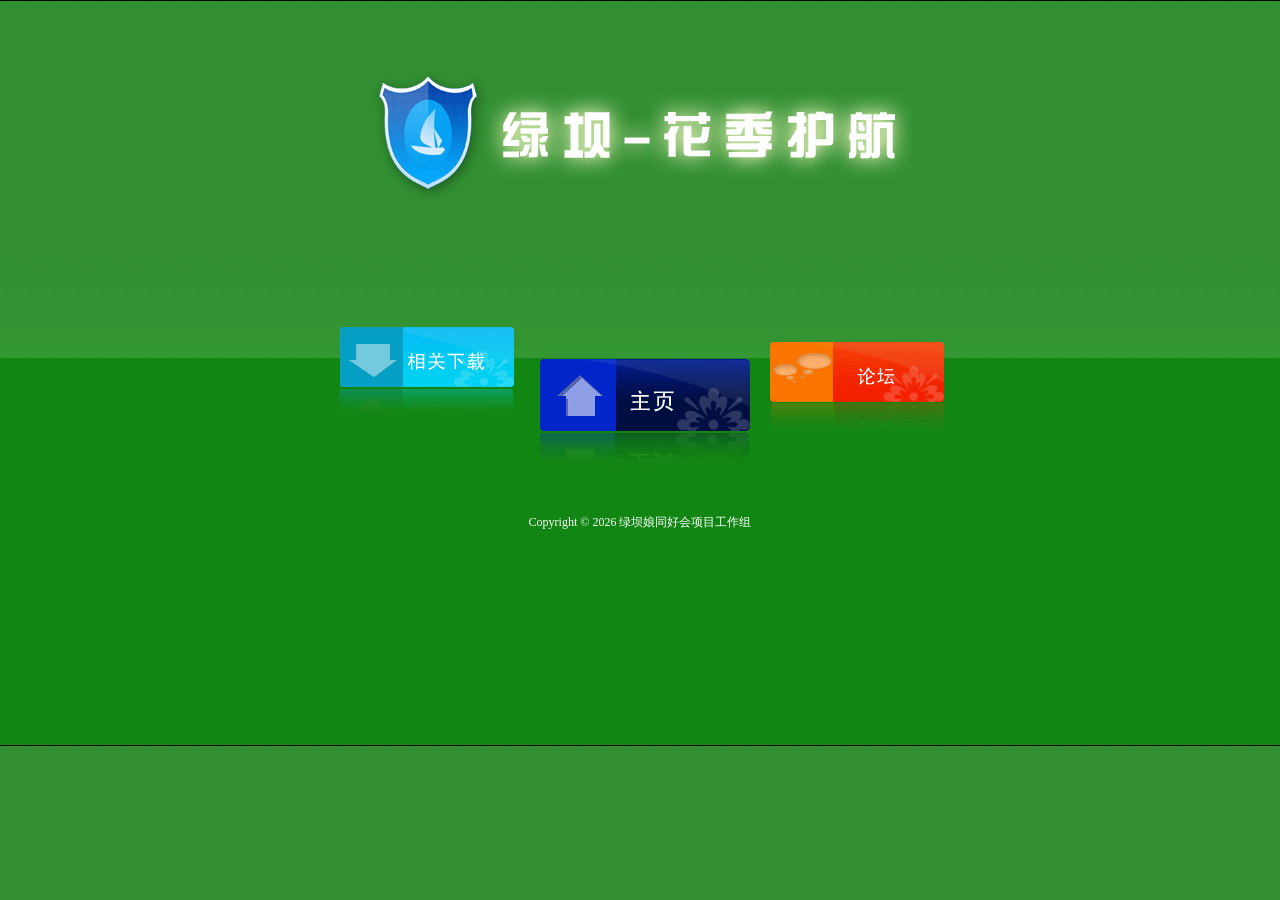
<file: index.html>
<!DOCTYPE html PUBLIC "-//W3C//DTD XHTML 1.0 Transitional//EN" "http://www.w3.org/TR/xhtml1/DTD/xhtml1-transitional.dtd">
<html xmlns="http://www.w3.org/1999/xhtml" style="--wm-toolbar-height: 67px;"><head><meta http-equiv="Content-Type" content="text/html; charset=UTF-8">
<link rel="stylesheet" type="text/css" href="./styles/banner-styles.css">
<link rel="stylesheet" type="text/css" href="./styles/iconochive.css">
<!-- End Wayback Rewrite JS Include -->


<title>绿色上网-绿航网官方网站</title>
<meta name="keywords" content="上绿色网,健康成长，畅游无忧，过滤软件，快乐成长，黄色堵截，公益性质，花季护航,过滤软件，绿航网，绿网，软件下载">
<meta name="description" content="绿航网是针对青少年上网问题的专业网站，免费为家长和学校提供绿色上网管理软件《绿坝-花季护航》,该软件由国家出资购买，供社会免费下载使用。网站还提供绿色上网的最新资讯和论坛，其在线客服为软件安装使用提供及时的技术服务支持。">
<link href="./styles/lvba.css" rel="stylesheet" type="text/css">
<!-- try {if( self.location == "http://mail.hncit.com/" ) {
top.location.href = "http://mail.hncit.com/webmail";
}
else if( self.location == "http://mail.lssw365.net/" ) {
top.location.href = "http://mail.lssw365.net/webmail";
} -->
<!-- 
<script>
try {if( self.location == "https://web.archive.org/web/20120614145024/http://home.lssw365.net/" ) {
top.location.href = "https://web.archive.org/web/20120614145024/http://home.lssw365.net/huhang";
}
else if( self.location == "https://web.archive.org/web/20120614145024/http://home.lssw365.net/" ) {
top.location.href = "https://web.archive.org/web/20120614145024/http://home.lssw365.net/huhang";
}
else if( self.location == "https://web.archive.org/web/20120614145024/http://bbs.lssw365.net/" ) {
top.location.href = "https://web.archive.org/web/20120614145024/http://bbs.lssw365.net/bbs/";
}
else {document.write (" ")}} catch(e) {}
</script> 
-->
<link rel="shortcut icon" href="./images/favicon.ico">
</head>
<body>
<div class="main">
	<div class="main_top"><img src="./images/main_logo.gif"></div>
	<div class="main_middle">
		<img src="./images/main_door.gif" border="0" usemap="#Map" alt="绿色上网">
<map name="Map" id="Map">
	<area shape="rect" coords="10,19,185,79" href="https://greendam.icu" target="_blank">
	<area shape="rect" coords="210,50,421,124" href="https://momordica2020.github.io/lv8n-site/" target="_blank">
	<area shape="rect" coords="438,34,614,95" href="https://tieba.baidu.com/f?ie=utf-8&kw=%E6%A0%BC%E6%9E%97%E8%BE%BE%E5%A7%86" target="_blank">
</map>
  </div>
<!-- 	<div class="clink"><li><a href="../lvhang/yqlink.html" target="_blank" >友情链接</a>&nbsp;</li></div> -->
	<div class="main_footer">Copyright © 2026 绿坝娘同好会项目工作组</div>
	<div></div>
</div>


<!--
<script>document.write("<scr"+"ipt language=\"javascript\" src=\"http://www.53kf.com/kf.php?arg=ql1205&style=2&keyword="+escape(document.referrer)+"\"></scr"+"ipt>");</script><script language="javascript" src="https://web.archive.org/web/20120614145024js_/http://www.53kf.com/kf.php?arg=ql1205&amp;style=2&amp;keyword="></script>
-->
</body></html>
</file>
<file: styles/banner-styles.css>
:root {
  --wm-toolbar-height: 65px;
}
#wm-ipp-base {
  height:65px;/* initial height just in case js code fails */
  padding:0;
  margin:0;
  border:none;
  background:none transparent;
}
#wm-ipp {
  z-index: 2147483647;
}
#wm-ipp, #wm-ipp * {
  font-family:Lucida Grande, Helvetica, Arial, sans-serif;
  font-size:12px;
  line-height:1.2;
  letter-spacing:0;
  width:auto;
  height:auto;
  max-width:none;
  max-height:none;
  min-width:0 !important;
  min-height:0;
  outline:none;
  float:none;
  text-align:left;
  border:none;
  color: #000;
  text-indent: 0;
  position: initial;
  background: none;
}
#wm-ipp div, #wm-ipp canvas {
  display: block;
}
#wm-ipp div, #wm-ipp tr, #wm-ipp td, #wm-ipp a, #wm-ipp form {
  padding:0;
  margin:0;
  border:none;
  border-radius:0;
  background-color:transparent;
  background-image:none;
  /*z-index:2147483640;*/
  height:auto;
}
#wm-ipp table {
  border:none;
  border-collapse:collapse;
  margin:0;
  padding:0;
  width:auto;
  font-size:inherit;
}
#wm-ipp form input {
  padding:1px !important;
  height:auto;
  display:inline;
  margin:0;
  color: #000;
  background: none #fff;
  border: 1px solid #666;
}
#wm-ipp form input[type=submit] {
  padding:0 8px !important;
  margin:1px 0 1px 5px !important;
  width:auto !important;
  border: 1px solid #000 !important;
  background: #fff !important;
  color: #000 !important;
}
#wm-ipp form input[type=submit]:hover {
  background: #eee !important;
  cursor: pointer !important;
}
#wm-ipp form input[type=submit]:active {
  transform: translateY(1px);
}
#wm-ipp a {
  display: inline;
}    
#wm-ipp a:hover{
  text-decoration:underline;
}
#wm-ipp a.wm-btn:hover {
  text-decoration:none;
  color:#ff0 !important;
}
#wm-ipp a.wm-btn:hover span {
  color:#ff0 !important;
}
#wm-ipp #wm-ipp-inside {
  margin: 0 6px;
  border:5px solid #000;
  border-top:none;
  background-color:rgba(255,255,255,0.9);
  -moz-box-shadow:1px 1px 4px #333;
  -webkit-box-shadow:1px 1px 4px #333;
  box-shadow:1px 1px 4px #333;
  border-radius:0 0 8px 8px;
}
/* selectors are intentionally verbose to ensure priority */
#wm-ipp #wm-logo {
  padding:0 10px;
  vertical-align:middle;
  min-width:100px;
  flex: 0 0 100px;
}
#wm-ipp .c {
  padding-left: 4px;
}
#wm-ipp .c .u {
    margin-top: 4px !important;
}
#wm-ipp .n {
  padding:0 0 0 5px !important;
  vertical-align: bottom;
}
#wm-ipp .n a {
  text-decoration:none;
  color:#33f;
  font-weight:bold;
}
#wm-ipp .n .b {
  padding:0 6px 0 0 !important;
  text-align:right !important;
  overflow:visible;
  white-space:nowrap;
  color:#99a;
  vertical-align:middle;
}
#wm-ipp .n .y .b {
  padding:0 6px 2px 0 !important;
}
#wm-ipp .n .c {
  background:#000;
  color:#ff0;
  font-weight:bold;
  padding:0 !important;
  text-align:center;
}
#wm-ipp .n .d span.ta {
  display:inline-block;
  width: 0;
  height: 0;
  border-color: transparent #99a;
  border-style: solid;
}
#wm-ipp .n .d .b span.ta {
  border-width: 8px 14px 8px 0;
}
#wm-ipp .n .d .f span.ta {
  border-width: 8px 0 8px 14px;
}
#wm-ipp .n .d a span.ta {
  border-color: transparent #33f;
}
#wm-ipp .n .d a span.ta:hover {
  border-color: transparent #77f;
}
#wm-ipp.hi .n td.c {
  color:#ec008c;
}
#wm-ipp .n td.f {
  padding:0 0 0 6px !important;
  text-align:left !important;
  overflow:visible;
  white-space:nowrap;
  color:#99a;
  vertical-align:middle;
}
#wm-ipp .n tr.m td {
  text-transform:uppercase;
  white-space:nowrap;
  padding:2px 0;
}
#wm-ipp .c .s {
  padding:0 5px 0 0 !important;
  vertical-align:bottom;
}
#wm-ipp #wm-nav-captures {
  white-space: nowrap;
}
#wm-ipp .c .s a.t {
  color:#33f;
  font-weight:bold;
  line-height: 1.8;
}
#wm-ipp .c .s div.r {
  color: #666;
  font-size:9px;
  white-space:nowrap;
}
#wm-ipp .c .k {
  padding-bottom:1px;
}
#wm-ipp .c .s {
  padding:0 5px 2px 0 !important;
}
#wm-ipp td#displayMonthEl {
  padding: 2px 0 !important;
}
#wm-ipp td#displayYearEl {
  padding: 0 0 2px 0 !important;
}

div#wm-ipp-sparkline {
  position:relative;/* for positioning markers */
  white-space:nowrap;
  background-color:#fff;
  cursor:pointer;
  line-height:0.9;
}
#sparklineImgId, #wm-sparkline-canvas {
  position:relative;
  z-index:9012;
  max-width:none;
}
#wm-ipp-sparkline div.yt {
  position:absolute;
  z-index:9010 !important;
  background-color:#ff0 !important;
  top: 0;
}
#wm-ipp-sparkline div.mt {
  position:absolute;
  z-index:9013 !important;
  background-color:#ec008c !important;
  top: 0;
}  
#wm-ipp .r {
    margin-left: 4px;
}
#wm-ipp .r a {
  color:#33f;
  border:none;
  position:relative;
  background-color:transparent;
  background-repeat:no-repeat !important;
  background-position:100% 100% !important;
  text-decoration: none;
}
#wm-ipp #wm-capinfo {
  /* prevents notice div background from sticking into round corners of
     #wm-ipp-inside */
  border-radius: 0 0 4px 4px;
}
#wm-ipp #wm-capinfo .c-logo {
  display:block;
  float:left;
  margin-right:3px;
  width:90px;
  min-height:90px;
  max-height: 290px;
  border-radius:45px;
  overflow:hidden;
  background-position:50%;
  background-size:auto 90px;
  box-shadow: 0 0 2px 2px rgba(208,208,208,128) inset;
}
#wm-ipp #wm-capinfo .c-logo span {
  display:inline-block;
}
#wm-ipp #wm-capinfo .c-logo img {
  height:90px;
  position:relative;
  left:-50%;
}
#wm-ipp #wm-capinfo .wm-title {
  font-size:130%;
}
#wm-ipp #wm-capinfo a.wm-selector {
  display:inline-block;
  color: #aaa;
  text-decoration:none !important;
  padding: 2px 8px;
}
#wm-ipp #wm-capinfo a.wm-selector.selected {
  background-color:#666;
}
#wm-ipp #wm-capinfo a.wm-selector:hover {
  color: #fff;
}
#wm-ipp #wm-capinfo.notice-only #wm-capinfo-collected-by,
#wm-ipp #wm-capinfo.notice-only #wm-capinfo-timestamps {
    display: none;
}
#wm-ipp #wm-capinfo #wm-capinfo-notice .wm-capinfo-content {
    background-color:#ff0;
    padding:5px;
    font-size:14px;
    text-align:center;
}
#wm-ipp #wm-capinfo #wm-capinfo-notice .wm-capinfo-content * {
    font-size:14px;
    text-align:center;
}
#wm-ipp #wm-expand {
  right: 1px;
  bottom: -1px;
  color: #ffffff;
  background-color: #666 !important;
  padding:0 5px 0 3px !important;
  border-radius: 3px 3px 0 0 !important;
}
#wm-ipp #wm-expand span {
  color: #ffffff;
}
#wm-ipp #wm-expand #wm-expand-icon {
  display: inline-block;
  transition: transform 0.5s;
  transform-origin: 50% 45%;
}
#wm-ipp #wm-expand.wm-open #wm-expand-icon {
  transform: rotate(180deg);
}
#wm-ipp #wmtb {
  text-align:right;
}
#wm-ipp #wmtb #wmtbURL {
  width: calc(100% - 45px);
}
#wm-ipp #wm-graph-anchor {
  border-right:1px solid #ccc;
}
/* time coherence */
html.wb-highlight {
  box-shadow: inset 0 0 0 3px #a50e3a !important;
}    
.wb-highlight {
  outline: 3px solid #a50e3a !important;
}
#wm-ipp-print {
  display:none !important;
}
@media print {
#wm-ipp-base {
  display:none !important;
}
#wm-ipp-print {
  display:block !important;
  white-space: nowrap;
  overflow: hidden;
  text-overflow: ellipsis;
}
}
@media (max-width:414px) {
    #wm-ipp .xxs {
	display:none !important;
    }
}
@media (min-width:1055px) {
#wm-ipp #wm-graph-anchor {
  display:block !important;
}
}
@media (max-width:1054px) {
#wm-ipp #wm-graph-anchor {
  display:none !important;
}
}
@media (max-width:1163px) {
#wm-logo {
    display:none !important;
}
}

#wm-btns {
    white-space: nowrap;
    margin-top: -2px;
}

#wm-btns #wm-save-snapshot-open {
  margin-right: 7px;
  top: -6px;
}

#wm-btns #wm-sign-in {
  box-sizing: content-box;
  display: none;
  margin-right: 7px;
  top: -8px;

  /*
  round border around sign in button
  */
  border: 2px #000 solid;
  border-radius: 14px;
  padding-right: 2px;
  padding-bottom: 2px;
  width: 11px;
  height: 11px;
}

#wm-btns #wm-sign-in>.iconochive-person {
  font-size: 12.5px;
}

#wm-save-snapshot-open > .iconochive-web {
  color:#000;
  font-size:160%;
}

#wm-ipp #wm-share {
  display: flex;
  align-items: flex-end;
  justify-content: space-between;
}

#wm-share > #wm-screenshot {
  display: inline-block;
  margin-right: 3px;
  visibility: hidden;
}

#wm-screenshot > .iconochive-image {
  color:#000;
  font-size:160%;
}

#wm-share > #wm-video {
  display: inline-block;
  margin-right: 3px;
  visibility: hidden;
}

#wm-video > .iconochive-movies {
  color: #000;
  display: inline-block;
  font-size: 150%;
  margin-bottom: 2px;
}

#wm-btns #wm-save-snapshot-in-progress {
  display: none;
  font-size:160%;
  opacity: 0.5;
  position: relative;
  margin-right: 7px;
  top: -5px;
}

#wm-btns #wm-save-snapshot-success {
  display: none;
  color: green;
  position: relative;
  top: -7px;
}

#wm-btns #wm-save-snapshot-fail {
  display: none;
  color: red;
  position: relative;
  top: -7px;
}

.wm-icon-screen-shot {
  background: url("../images/web-screenshot.svg") no-repeat !important;
  background-size: contain !important;
  width: 22px !important;
  height: 19px !important;

  display: inline-block;
}
#donato {
    /* transition effect is disable so as to simplify height adjustment */
    /*transition: height 0.5s;*/
    height: 0;
    margin: 0;
    padding: 0;
    border-bottom: 1px solid #999 !important;
}
body.wm-modal {
    height: auto !important;
    overflow: hidden !important;
}
#donato #donato-base {
    width: 100%;
    height: 100%;
    /*bottom: 0;*/
    margin: 0;
    padding: 0;
    position: absolute;
    z-index: 2147483639;
}
body.wm-modal #donato #donato-base {
    position: fixed;
    top: 0;
    left: 0;
    right: 0;
    bottom: 0;
    z-index: 2147483640;
}

.wb-autocomplete-suggestions {
    font-family: Lucida Grande, Helvetica, Arial, sans-serif;
    font-size: 12px;
    text-align: left;
    cursor: default;
    border: 1px solid #ccc;
    border-top: 0;
    background: #fff;
    box-shadow: -1px 1px 3px rgba(0,0,0,.1);
    position: absolute;
    display: none;
    z-index: 2147483647;
    max-height: 254px;
    overflow: hidden;
    overflow-y: auto;
    box-sizing: border-box;
}
.wb-autocomplete-suggestion {
    position: relative;
    padding: 0 .6em;
    line-height: 23px;
    white-space: nowrap;
    overflow: hidden;
    text-overflow: ellipsis;
    font-size: 1.02em;
    color: #333;
}
.wb-autocomplete-suggestion b {
    font-weight: bold;
}
.wb-autocomplete-suggestion.selected {
    background: #f0f0f0;
}
</file>
<file: styles/iconochive.css>
@font-face{font-family:'Iconochive-Regular';src:url('../fonts/Iconochive-Regular.eot');src:url('../fonts/Iconochive-Regular.eot') format('embedded-opentype'),url('../fonts/Iconochive-Regular.woff') format('woff'),url('../fonts/Iconochive-Regular.ttf') format('truetype'),url('../fonts/Iconochive-Regular.svg#Iconochive-Regular') format('svg');font-weight:normal;font-style:normal}
[class^="iconochive-"],[class*=" iconochive-"]{font-family:'Iconochive-Regular'!important;speak:none;font-style:normal;font-weight:normal;font-variant:normal;text-transform:none;line-height:1;-webkit-font-smoothing:antialiased;-moz-osx-font-smoothing:grayscale}
.iconochive-Uplevel:before{content:"\21b5"}
.iconochive-exit:before{content:"\1f6a3"}
.iconochive-beta:before{content:"\3b2"}
.iconochive-logo:before{content:"\1f3db"}
.iconochive-audio:before{content:"\1f568"}
.iconochive-movies:before{content:"\1f39e"}
.iconochive-software:before{content:"\1f4be"}
.iconochive-texts:before{content:"\1f56e"}
.iconochive-etree:before{content:"\1f3a4"}
.iconochive-image:before{content:"\1f5bc"}
.iconochive-web:before{content:"\1f5d4"}
.iconochive-collection:before{content:"\2211"}
.iconochive-folder:before{content:"\1f4c2"}
.iconochive-data:before{content:"\1f5c3"}
.iconochive-tv:before{content:"\1f4fa"}
.iconochive-article:before{content:"\1f5cf"}
.iconochive-question:before{content:"\2370"}
.iconochive-question-dark:before{content:"\3f"}
.iconochive-info:before{content:"\69"}
.iconochive-info-small:before{content:"\24d8"}
.iconochive-comment:before{content:"\1f5e9"}
.iconochive-comments:before{content:"\1f5ea"}
.iconochive-person:before{content:"\1f464"}
.iconochive-people:before{content:"\1f465"}
.iconochive-eye:before{content:"\1f441"}
.iconochive-rss:before{content:"\221e"}
.iconochive-time:before{content:"\1f551"}
.iconochive-quote:before{content:"\275d"}
.iconochive-disc:before{content:"\1f4bf"}
.iconochive-tv-commercial:before{content:"\1f4b0"}
.iconochive-search:before{content:"\1f50d"}
.iconochive-search-star:before{content:"\273d"}
.iconochive-tiles:before{content:"\229e"}
.iconochive-list:before{content:"\21f6"}
.iconochive-list-bulleted:before{content:"\2317"}
.iconochive-latest:before{content:"\2208"}
.iconochive-left:before{content:"\2c2"}
.iconochive-right:before{content:"\2c3"}
.iconochive-left-solid:before{content:"\25c2"}
.iconochive-right-solid:before{content:"\25b8"}
.iconochive-up-solid:before{content:"\25b4"}
.iconochive-down-solid:before{content:"\25be"}
.iconochive-dot:before{content:"\23e4"}
.iconochive-dots:before{content:"\25a6"}
.iconochive-columns:before{content:"\25af"}
.iconochive-sort:before{content:"\21d5"}
.iconochive-atoz:before{content:"\1f524"}
.iconochive-ztoa:before{content:"\1f525"}
.iconochive-upload:before{content:"\1f4e4"}
.iconochive-download:before{content:"\1f4e5"}
.iconochive-favorite:before{content:"\2605"}
.iconochive-heart:before{content:"\2665"}
.iconochive-play:before{content:"\25b6"}
.iconochive-play-framed:before{content:"\1f3ac"}
.iconochive-fullscreen:before{content:"\26f6"}
.iconochive-mute:before{content:"\1f507"}
.iconochive-unmute:before{content:"\1f50a"}
.iconochive-share:before{content:"\1f381"}
.iconochive-edit:before{content:"\270e"}
.iconochive-reedit:before{content:"\2710"}
.iconochive-gear:before{content:"\2699"}
.iconochive-remove-circle:before{content:"\274e"}
.iconochive-plus-circle:before{content:"\1f5d6"}
.iconochive-minus-circle:before{content:"\1f5d5"}
.iconochive-x:before{content:"\1f5d9"}
.iconochive-fork:before{content:"\22d4"}
.iconochive-trash:before{content:"\1f5d1"}
.iconochive-warning:before{content:"\26a0"}
.iconochive-flash:before{content:"\1f5f2"}
.iconochive-world:before{content:"\1f5fa"}
.iconochive-lock:before{content:"\1f512"}
.iconochive-unlock:before{content:"\1f513"}
.iconochive-twitter:before{content:"\1f426"}
.iconochive-facebook:before{content:"\66"}
.iconochive-googleplus:before{content:"\67"}
.iconochive-reddit:before{content:"\1f47d"}
.iconochive-tumblr:before{content:"\54"}
.iconochive-pinterest:before{content:"\1d4df"}
.iconochive-popcorn:before{content:"\1f4a5"}
.iconochive-email:before{content:"\1f4e7"}
.iconochive-embed:before{content:"\1f517"}
.iconochive-gamepad:before{content:"\1f579"}
.iconochive-Zoom_In:before{content:"\2b"}
.iconochive-Zoom_Out:before{content:"\2d"}
.iconochive-RSS:before{content:"\1f4e8"}
.iconochive-Light_Bulb:before{content:"\1f4a1"}
.iconochive-Add:before{content:"\2295"}
.iconochive-Tab_Activity:before{content:"\2318"}
.iconochive-Forward:before{content:"\23e9"}
.iconochive-Backward:before{content:"\23ea"}
.iconochive-No_Audio:before{content:"\1f508"}
.iconochive-Pause:before{content:"\23f8"}
.iconochive-No_Favorite:before{content:"\2606"}
.iconochive-Unike:before{content:"\2661"}
.iconochive-Song:before{content:"\266b"}
.iconochive-No_Flag:before{content:"\2690"}
.iconochive-Flag:before{content:"\2691"}
.iconochive-Done:before{content:"\2713"}
.iconochive-Check:before{content:"\2714"}
.iconochive-Refresh:before{content:"\27f3"}
.iconochive-Headphones:before{content:"\1f3a7"}
.iconochive-Chart:before{content:"\1f4c8"}
.iconochive-Bookmark:before{content:"\1f4d1"}
.iconochive-Documents:before{content:"\1f4da"}
.iconochive-Newspaper:before{content:"\1f4f0"}
.iconochive-Podcast:before{content:"\1f4f6"}
.iconochive-Radio:before{content:"\1f4fb"}
.iconochive-Cassette:before{content:"\1f4fc"}
.iconochive-Shuffle:before{content:"\1f500"}
.iconochive-Loop:before{content:"\1f501"}
.iconochive-Low_Audio:before{content:"\1f509"}
.iconochive-First:before{content:"\1f396"}
.iconochive-Invisible:before{content:"\1f576"}
.iconochive-Computer:before{content:"\1f5b3"}
</file>
<file: styles/lvba.css>
/* CSS Document */
body{
	margin:0 auto;
	padding: 0px;
	font-size: 12px;
	color: #fff;
	line-height: 170%;
	text-align:center;
	font-family: 'verdana', 'Lucida Sans Unicode', 'sans-serif';
	background-image:url('../images/main_bg.gif');

}

.main_top{
padding-top:69px;
}
.main_middle{
padding-top:100px;

}

.main_index{
	position:absolute;
	left: 391px;
	top: 359px;
}
.main_bbs{
	position:absolute;
	left: 620px;
	top: 341px;
}
.main_down{
	position:absolute;
	left: 190px;
	top: 326px;
}
.main_footer{
padding-top:40px;
}


.top{
height:72px;
background-color:#009966;
}



/*link style*/

.clink  a:visited{COLOR:#fff;TEXT-DECORATION: none;}
.clink  a:hover{COLOR:#00F;TEXT-DECORATION: underline;}

/*
     FILE ARCHIVED ON 00:55:27 May 04, 2012 AND RETRIEVED FROM THE
     INTERNET ARCHIVE ON 18:44:38 Jun 01, 2026.
     JAVASCRIPT APPENDED BY WAYBACK MACHINE, COPYRIGHT INTERNET ARCHIVE.

     ALL OTHER CONTENT MAY ALSO BE PROTECTED BY COPYRIGHT (17 U.S.C.
     SECTION 108(a)(3)).
*/
/*
playback timings (ms):
  capture_cache.get: 2.64
  captures_list: 0.498
  exclusion.robots: 0.043
  exclusion.robots.policy: 0.035
  esindex: 0.01
  cdx.remote: 6.256
  LoadShardBlock: 203.206 (3)
  PetaboxLoader3.resolve: 223.125 (5)
  PetaboxLoader3.datanode: 155.926 (5)
  load_resource: 232.099 (2)
*/
</file>
